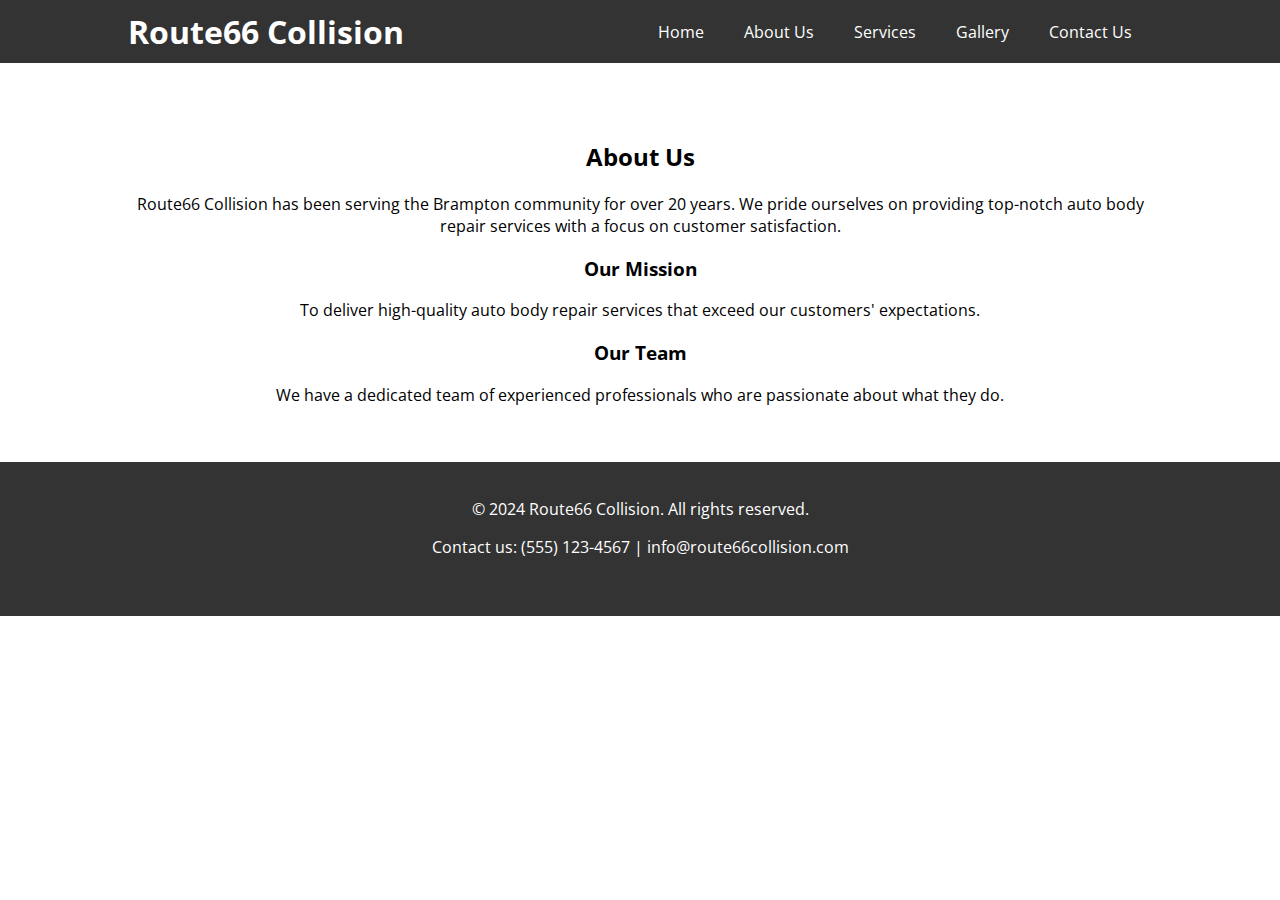
<file: about.html>
<!DOCTYPE html>
<html lang="en">
<head>
    <meta charset="UTF-8">
    <meta name="viewport" content="width=device-width, initial-scale=1.0">
    <title>Route66 Collision - About Us</title>
    <link rel="stylesheet" href="styles.css">
</head>
<body>
    <header>
    <div class="container">
        <h1><a href="index.html" style="color: inherit; text-decoration: none;">Route66 Collision</a></h1>
        <div class="menu-icon" onclick="toggleMenu()">&#9776;</div>
        <div class="menu">
            <nav>
                <ul>
                    <li><a href="index.html">Home</a></li>
                    <li><a href="about.html">About Us</a></li>
                    <li><a href="services.html">Services</a></li>
                    <li><a href="gallery.html">Gallery</a></li>
                    <li><a href="contact.html">Contact Us</a></li>
                </ul>
            </nav>
        </div>
    </div>
</header>
    <main>
        <section class="about">
            <div class="container">
                <h2>About Us</h2>
                <p>Route66 Collision has been serving the Brampton community for over 20 years. We pride ourselves on providing top-notch auto body repair services with a focus on customer satisfaction.</p>
                <h3>Our Mission</h3>
                <p>To deliver high-quality auto body repair services that exceed our customers' expectations.</p>
                <h3>Our Team</h3>
                <p>We have a dedicated team of experienced professionals who are passionate about what they do.</p>
            </div>
        </section>
    </main>
    <footer>
        <div class="container">
            <p>© 2024 Route66 Collision. All rights reserved.</p>
            <p>Contact us: (555) 123-4567 | info@route66collision.com</p>
            <div class="social">
                <a href="#"><i class="fab fa-facebook-f"></i></a>
                <a href="#"><i class="fab fa-twitter"></i></a>
                <a href="#"><i class="fab fa-instagram"></i></a>
            </div>
        </div>
    </footer>
    <script src="script.js"></script>
</body>
</html>
</file>
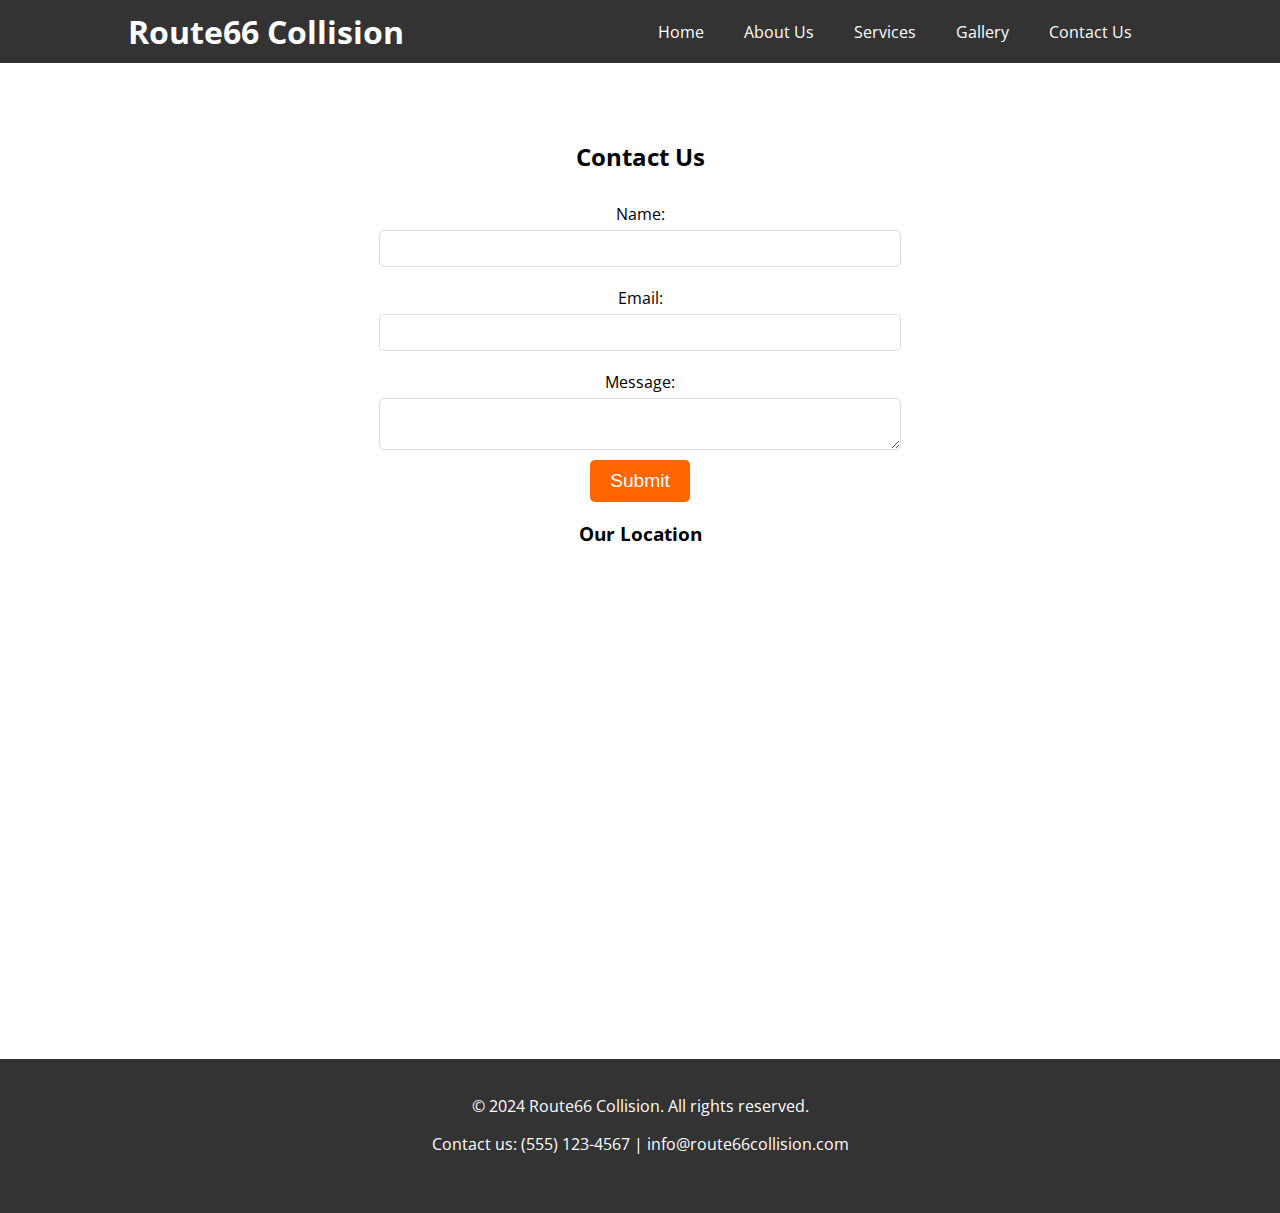
<file: contact.html>
<!DOCTYPE html>
<html lang="en">
<head>
    <meta charset="UTF-8">
    <meta name="viewport" content="width=device-width, initial-scale=1.0">
    <title>Route66 Collision - Contact Us</title>
    <link rel="stylesheet" href="styles.css">
</head>
<body>
    <header>
    <div class="container">
        <h1><a href="index.html" style="color: inherit; text-decoration: none;">Route66 Collision</a></h1>
        <div class="menu-icon" onclick="toggleMenu()">&#9776;</div>
        <div class="menu">
            <nav>
                <ul>
                    <li><a href="index.html">Home</a></li>
                    <li><a href="about.html">About Us</a></li>
                    <li><a href="services.html">Services</a></li>
                    <li><a href="gallery.html">Gallery</a></li>
                    <li><a href="contact.html">Contact Us</a></li>
                </ul>
            </nav>
        </div>
    </div>
</header>
    <main>
        <section class="contact">
            <div class="container">
                <h2>Contact Us</h2>
                <form action="mailto:amrikcheema@outlook.com" method="post" enctype="text/plain">
                    <label for="name">Name:</label>
                    <input type="text" id="name" name="name" required>
                    <label for="email">Email:</label>
                    <input type="email" id="email" name="email" required>
                    <label for="message">Message:</label>
                    <textarea id="message" name="message" required></textarea>
                    <button type="submit">Submit</button>
                </form>
                <h3>Our Location</h3>
                <div id="map">
                    <!-- Embed Google Map -->
                    <iframe src="https://www.google.com/maps/embed?pb=!1m18!1m12!1m3!1d2886.520577928205!2d-79.79148748451095!3d43.73154757911801!2m3!1f0!2f0!3f0!3m2!1i1024!2i768!4f13.1!3m3!1m2!1s0x882b3ba32ed77b77%3A0x64e2ff4b9c5dcf2f!2sBrampton%2C%20ON%2C%20Canada!5e0!3m2!1sen!2sin!4v1620202313698!5m2!1sen!2sin" width="600" height="450" style="border:0;" allowfullscreen="" loading="lazy"></iframe>
                </div>
            </div>
        </section>
    </main>
    <footer>
        <div class="container">
            <p>© 2024 Route66 Collision. All rights reserved.</p>
            <p>Contact us: (555) 123-4567 | info@route66collision.com</p>
            <div class="social">
                <a href="#"><i class="fab fa-facebook-f"></i></a>
                <a href="#"><i class="fab fa-twitter"></i></a>
                <a href="#"><i class="fab fa-instagram"></i></a>
            </div>
        </div>
    </footer>
    <script src="script.js"></script>
</body>
</html>
</file>
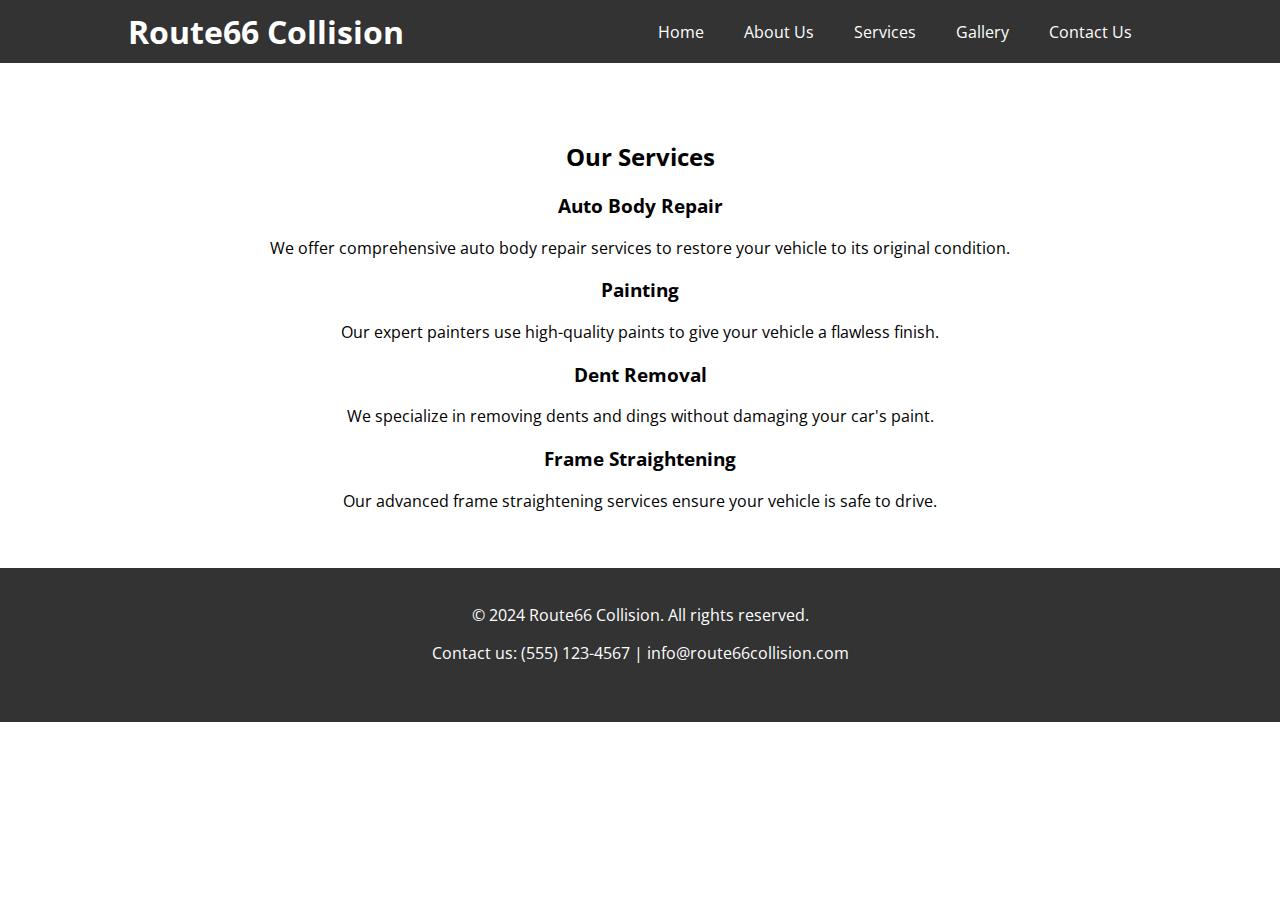
<file: services.html>
<!DOCTYPE html>
<html lang="en">
<head>
    <meta charset="UTF-8">
    <meta name="viewport" content="width=device-width, initial-scale=1.0">
    <title>Route66 Collision - Services</title>
    <link rel="stylesheet" href="styles.css">
</head>
<body>
    <header>
    <div class="container">
        <h1><a href="index.html" style="color: inherit; text-decoration: none;">Route66 Collision</a></h1>
        <div class="menu-icon" onclick="toggleMenu()">&#9776;</div>
        <div class="menu">
            <nav>
                <ul>
                    <li><a href="index.html">Home</a></li>
                    <li><a href="about.html">About Us</a></li>
                    <li><a href="services.html">Services</a></li>
                    <li><a href="gallery.html">Gallery</a></li>
                    <li><a href="contact.html">Contact Us</a></li>
                </ul>
            </nav>
        </div>
    </div>
</header>
    <main>
        <section class="services">
            <div class="container">
                <h2>Our Services</h2>
                <div class="service-list">
                    <div class="service-item">
                        <h3>Auto Body Repair</h3>
                        <p>We offer comprehensive auto body repair services to restore your vehicle to its original condition.</p>
                    </div>
                    <div class="service-item">
                        <h3>Painting</h3>
                        <p>Our expert painters use high-quality paints to give your vehicle a flawless finish.</p>
                    </div>
                    <div class="service-item">
                        <h3>Dent Removal</h3>
                        <p>We specialize in removing dents and dings without damaging your car's paint.</p>
                    </div>
                    <div class="service-item">
                        <h3>Frame Straightening</h3>
                        <p>Our advanced frame straightening services ensure your vehicle is safe to drive.</p>
                    </div>
                </div>
            </div>
        </section>
    </main>
    <footer>
        <div class="container">
            <p>© 2024 Route66 Collision. All rights reserved.</p>
            <p>Contact us: (555) 123-4567 | info@route66collision.com</p>
            <div class="social">
                <a href="#"><i class="fab fa-facebook-f"></i></a>
                <a href="#"><i class="fab fa-twitter"></i></a>
                <a href="#"><i class="fab fa-instagram"></i></a>
            </div>
        </div>
    </footer>
    <script src="script.js"></script>
</body>
</html>
</file>
<file: styles.css>
@import url('https://fonts.googleapis.com/css2?family=Open+Sans:wght@400;700&display=swap');

body {
    font-family: 'Open Sans', sans-serif;
    margin: 0;
    padding: 0;
    box-sizing: border-box;
}

.container {
    width: 80%;
    margin: 0 auto;
}

header {
    background-color: #333;
    color: #fff;
    padding: 10px 0;
    position: fixed;
    width: 100%;
    top: 0;
    z-index: 1000;
}

header .container {
    display: flex;
    justify-content: space-between;
    align-items: center;
}

header h1 {
    margin: 0;
}

nav ul {
    list-style-type: none;
    padding: 0;
    margin: 0;
    display: flex;
}

nav ul li {
    margin: 0 10px;
}

nav ul li a {
    color: #fff;
    text-decoration: none;
    padding: 5px 10px;
    transition: background-color 0.3s;
}

nav ul li a:hover {
    background-color: #555;
    border-radius: 5px;
}

.hero {
    background: url('hero-bg.jpg') no-repeat center center/cover;
    color: #fff;
    padding: 100px 0;
    text-align: center;
    margin-top: 60px; /* Offset for fixed header */
}

.hero h2 {
    font-size: 3em;
    margin: 0;
}

.hero p {
    font-size: 1.2em;
    margin: 10px 0 20px;
}

.hero .btn {
    background-color: #ff6600;
    color: #fff;
    padding: 10px 20px;
    text-decoration: none;
    border-radius: 5px;
    font-size: 1.2em;
}

.services, .about, .contact, .testimonials, .gallery {
    padding: 40px 0;
    text-align: center;
}

.service-cards {
    display: flex;
    justify-content: space-around;
    flex-wrap: wrap;
}

.card {
    background-color: #f9f9f9;
    border-radius: 10px;
    box-shadow: 0 0 10px rgba(0,0,0,0.1);
    padding: 20px;
    margin: 10px;
    flex: 1;
    max-width: 30%;
    text-align: center;
}

.card i {
    font-size: 3em;
    color: #ff6600;
}

.card h3 {
    margin: 10px 0;
}

.card p {
    color: #666;
}

.testimonial-slider {
    display: flex;
    overflow: hidden;
    position: relative;
}

.testimonial {
    min-width: 100%;
    transition: transform 0.5s ease-in-out;
}

footer {
    background-color: #333;
    color: #fff;
    padding: 20px 0;
    text-align: center;
}

footer .social a {
    color: #fff;
    margin: 0 10px;
    text-decoration: none;
}

.gallery-grid {
    display: flex;
    flex-wrap: wrap;
    gap: 20px;
    justify-content: center;
}

.gallery-item {
    flex: 1 1 calc(25% - 20px);
    box-shadow: 0 0 10px rgba(0,0,0,0.1);
}

.gallery-item img {
    width: 100%;
    border-bottom: 1px solid #ddd;
}

.gallery-item p {
    padding: 10px;
    margin: 0;
    background-color: #fff;
    text-align: center;
}

.contact form {
    display: flex;
    flex-direction: column;
    align-items: center;
}

.contact form label {
    margin: 10px 0 5px;
}

.contact form input, .contact form textarea {
    width: 100%;
    max-width: 500px;
    padding: 10px;
    margin-bottom: 10px;
    border: 1px solid #ddd;
    border-radius: 5px;
}

.contact form button {
    background-color: #ff6600;
    color: #fff;
    padding: 10px 20px;
    border: none;
    border-radius: 5px;
    font-size: 1.2em;
    cursor: pointer;
}

main {
    margin-top: 80px; /* Offset for fixed header */
}

@media (max-width: 768px) {
    .hero {
        padding: 50px 0;
    }
}

@media (max-width: 480px) {
    .hero {
        padding: 30px 0;
    }
}
/* Hamburger Menu */
/* Hamburger menu icon */
.menu-icon {
    display: none;
    font-size: 30px;
    cursor: pointer;
    color: #fff;
    float: right;
    padding: 10px;
}

/* Menu styling */
.menu {
    display: flex;
    flex-direction: row;
}

.menu nav ul {
    display: flex;
    flex-direction: row;
}

/* Hide menu for mobile view */
@media (max-width: 768px) {
    .menu-icon {
        display: block;
    }

    .menu {
        display: none;
        flex-direction: column;
    }

    .menu nav ul {
        flex-direction: column;
        background-color: #333;
        width: 100%;
        position: absolute;
        top: 60px;
        left: 0;
        z-index: 1000;
    }

    .menu nav ul li {
        margin: 0;
    }

    .menu nav ul li a {
        padding: 10px;
        color: #fff;
        display: block;
    }
}

.hero-text {
    color: #ff6600; /* Orange color */
    font-size: 3em; /* Larger font size for heading */
    font-family: 'Bubblegum Sans', cursive; /* Bubbly font */
}

.hero-subtext {
    color: #ff6600; /* Orange color */
    font-size: 1.5em; /* Larger font size for paragraph */
    font-family: 'Bubblegum Sans', cursive; /* Bubbly font */
}
</file>
